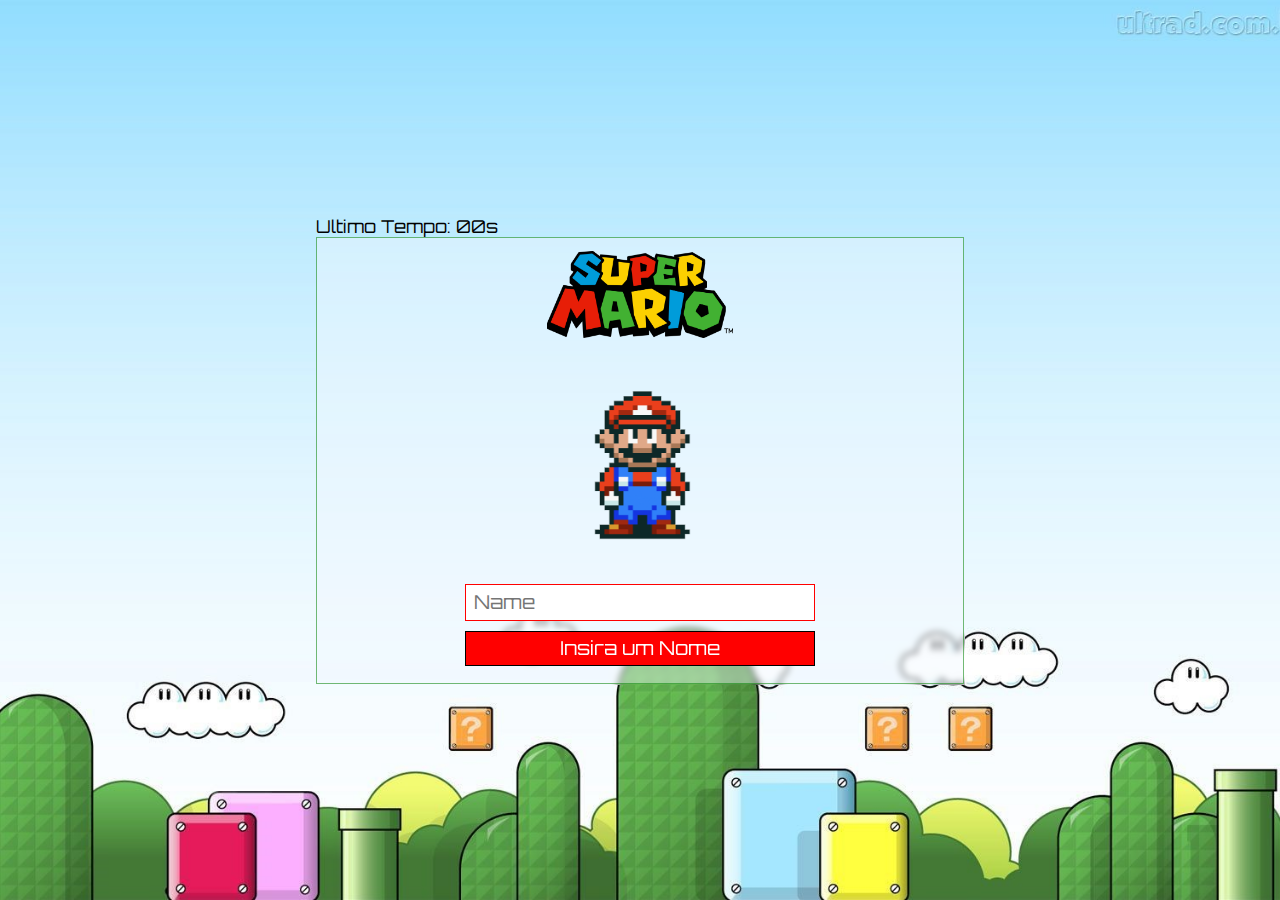
<file: index.html>
<!DOCTYPE html>
<html>
  <head>
    <title>Mario</title>
    <link href="css/index.css" rel="stylesheet" />
    <meta charset="utf-8" />
    <meta name="viewport" content="width=device-width,initial-scale=1.0,maximum-scale=1.0"/>   
    <link rel="shortcut icon" type="image-x/png" href="novo.ico">
    <!--Orbtron-->
    <link rel="preconnect" href="https://fonts.googleapis.com">
    <link rel="preconnect" href="https://fonts.gstatic.com" crossorigin>
    <link href="https://fonts.googleapis.com/css2?family=Orbitron&display=swap" rel="stylesheet">
    <!---->
  </head>
  <body>
    <header class="comecarJogo">
        <div>
            <span>Ultimo Tempo: </span><span class="timer">00</span><span>s</span>
        </div>
        <div class="container">
            <img src="logo.png" alt="">
            <img src="mario2.gif" alt="Imagem do mario">
            <form class="info">
                <input id="name" autocomplete="off" type="Text" placeholder="Name">
                <input id="start" type="submit" value="Insira um Nome" disabled>
            </form>
        </div>
    </header>
  </body>
  <script src="index.js"></script>
</html>
</file>
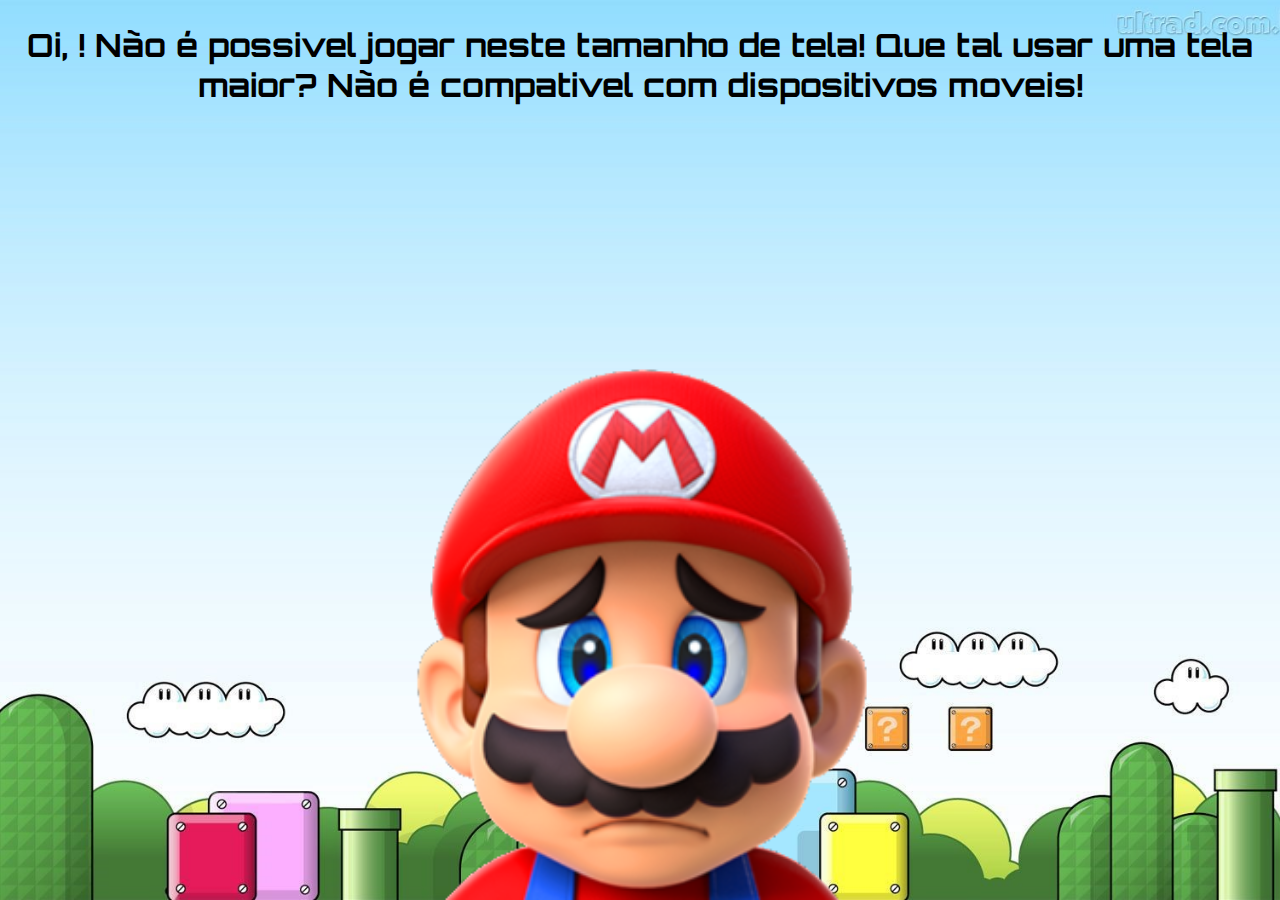
<file: erro.html>
<!DOCTYPE html>
<html>
  <head>
    <title>Mario</title>
    <link href="css/erro.css" rel="stylesheet" />
    <meta charset="utf-8" />
    <meta name="viewport" content="width=device-width,initial-scale=1.0,maximum-scale=1.0"/>
    <link rel="shortcut icon" type="image-x/png" href="novo.ico">
    <!--Orbtron-->
    <link rel="preconnect" href="https://fonts.googleapis.com">
    <link rel="preconnect" href="https://fonts.gstatic.com" crossorigin>
    <link href="https://fonts.googleapis.com/css2?family=Orbitron&display=swap" rel="stylesheet">
    <!---->
  </head>
  <body>
    <section>
        <h1>Oi, <span class="namePlayer"></span>! Não é possivel jogar neste tamanho de tela! Que tal usar uma tela maior? <span>Não é compativel com dispositivos moveis!</span></h1>
        <img src="mariotriste.png" alt="">
    </section>

 
  </body>
  <script src="erro.js"></script>
</html>
</file>
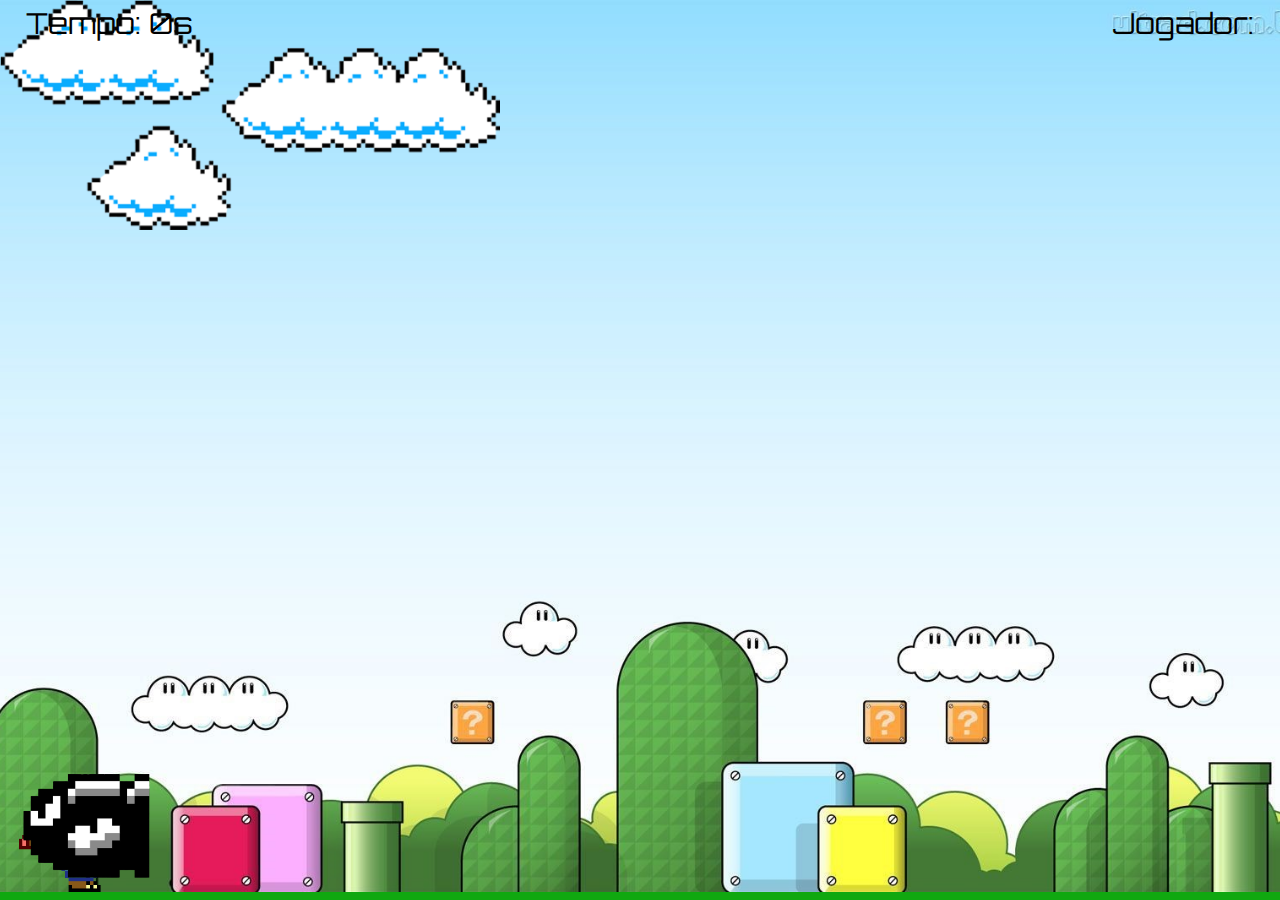
<file: game.html>
<!DOCTYPE html>
<html>
  <head>
    <title>Mario</title>
    <link href="css/game.css" rel="stylesheet" />
    <meta charset="utf-8" />
    <meta name="viewport" content="width=device-width,initial-scale=1.0,maximum-scale=1.0"/>
    <link rel="shortcut icon" type="image-x/png" href="novo.ico">
    <!--Orbtron-->
    <link rel="preconnect" href="https://fonts.googleapis.com">
    <link rel="preconnect" href="https://fonts.gstatic.com" crossorigin>
    <link href="https://fonts.googleapis.com/css2?family=Orbitron&display=swap" rel="stylesheet">
    <!---->
  </head>
  <body>
    <div class="game-board">
        
        <img class="clouds" src="clouds.png" alt="">
        <img class="mario" src="mario.gif" alt="">
        <img class="pipe" src="bomba.png" alt="">
        <div>
            <img class="perdeu" src="perdeu.png" alt="">
            <div class="botoes">
                <button onclick="returnMenu()" class="return">Return</button>
                <button onclick="start()" class="start">Play Again</button>
            </div>
        </div>
        <div class="tempo">
            <div>
                <span>Tempo: </span><span class="timer">0</span><span>s</span>
            </div>
            <div>
                <span>Jogador: </span>
                <span class="namePlayer">joão</span>
            </div>
            
        </div>
    </div>
 
  </body>
  <script src="game.js"></script>
</html>
</file>
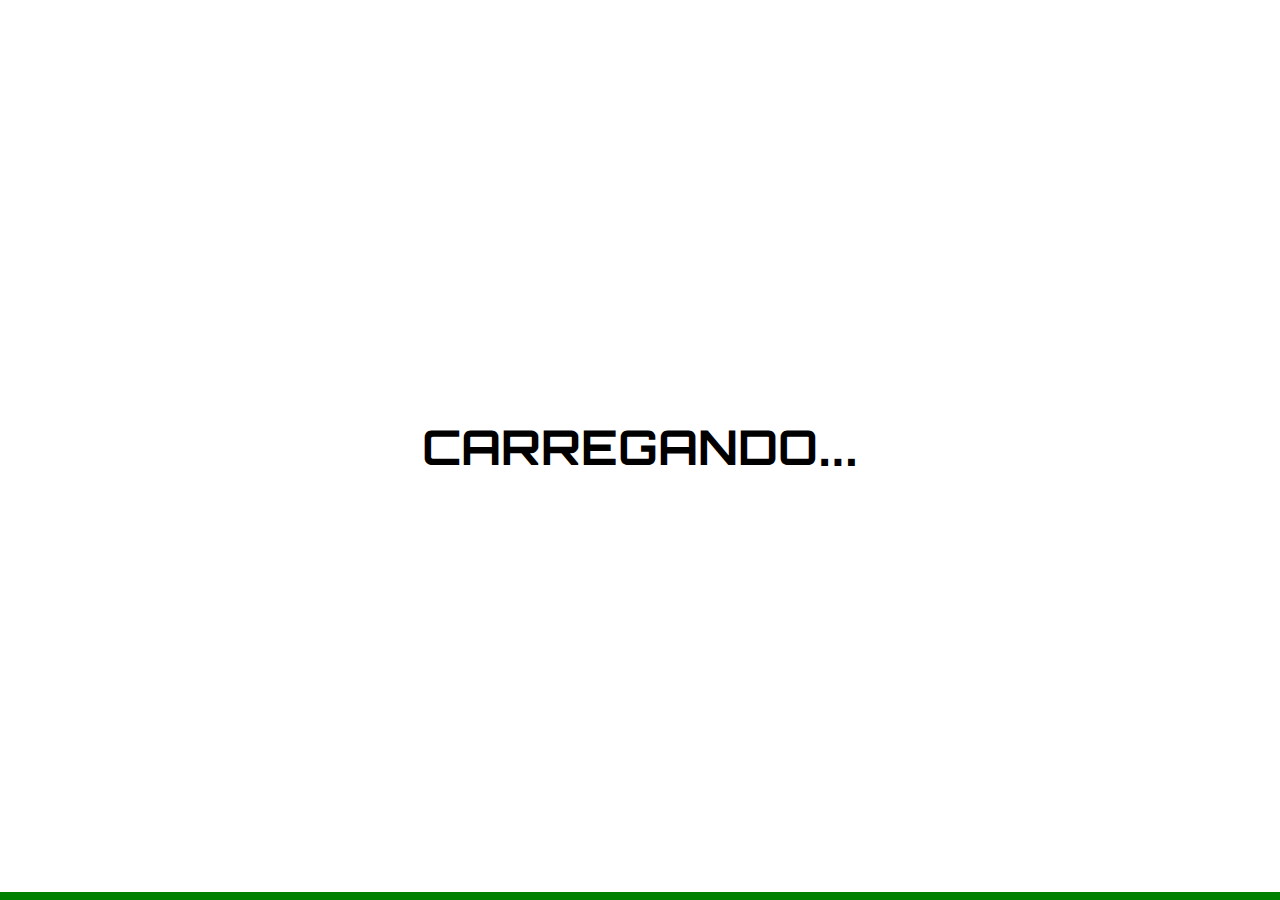
<file: load.html>
<!DOCTYPE html>
<html>
  <head>
    <title>Mario</title>
    <link href="css/load.css" rel="stylesheet" />
    <meta charset="utf-8" />
    <meta name="viewport" content="width=device-width,initial-scale=1.0,maximum-scale=1.0"/>
    <link rel="shortcut icon" type="image-x/png" href="novo.ico">
    <!--Orbtron-->
    <link rel="preconnect" href="https://fonts.googleapis.com">
    <link rel="preconnect" href="https://fonts.gstatic.com" crossorigin>
    <link href="https://fonts.googleapis.com/css2?family=Orbitron&display=swap" rel="stylesheet">
    <!---->
  </head>
  <body>
    <section>
        <h1>CARREGANDO<span>.</span><span>.</span><span>.</span></h1>
        <img src="mario.gif" alt="">
    </section>

 
  </body>
  <script src="load.js"></script>
</html>
</file>
<file: css/index.css>
* {
    margin: 0;
    padding: 0;
    box-sizing: border-box;
    -webkit-touch-callout: none;
    -webkit-user-select: none;
    -khtml-user-select: none;
    -moz-user-select: none;
    -ms-user-select: none;
    user-select: none;
    font-family: 'Roboto Condensed', sans-serif;
  }
  
  html,
  body {
    width: 100%;
    height: 100%;
    background-image: url(../fundo.jpg);
    background-size: cover;
    background-position: bottom;
    background-repeat: no-repeat;
    display: flex;
    align-items: center;
    justify-content: center;
  }
.comecarJogo{
    width: 100%;
    max-width: 700px;
    padding: 0 2%;
  }
  .comecarJogo span{
    font-family: 'Orbitron', sans-serif;
    font-size: 1.1rem;
  }
  .container{
    display: flex;
    flex-direction: column;
    align-items: center;
    width: 100%;
    margin: auto;
    padding: 2%;
    border: 1px solid rgba(0, 128, 0, 0.544);
    background-color: rgba(240, 248, 255, 0.427);
    backdrop-filter: blur(3px);
  }
  .container img{
    width: 30%;
  }
  .info{
    width: 100%;
    display: flex;
    flex-direction: column;
  }
  .container input{
    width: 100%;
    margin: 5px auto;
    max-width: 350px;
    font-family: 'Orbitron', sans-serif;
    font-size: 1.2rem;
  }
  .container input[type=text]{
    padding: 0 8px;
    height: 37px;
    border: 1px solid red;
  }
  .container input[type=submit]{
    height: 35px;
    background-color: red;
    color: white;
    border: 1px solid black;
    cursor: pointer;
  }
</file>
<file: css/erro.css>
* {
    margin: 0;
    padding: 0;
    box-sizing: border-box;
    -webkit-touch-callout: none;
    -webkit-user-select: none;
    -khtml-user-select: none;
    -moz-user-select: none;
    -ms-user-select: none;
    user-select: none;
}

html,
body {
    width: 100%;
    height: 100vh;
    overflow: hidden;

}
section{
    width: 100%;
    height: 100%;
    display: flex;
    flex-direction: column;
    justify-content: space-between;
    align-items: center;
    padding: 0 2%;
    background-image: url(../fundo.jpg);
    background-size: cover;
    background-position: bottom;
    background-repeat: no-repeat;
}
h1{
    width: 100vw;
    height: 40vh;
    font-family: 'Orbitron', sans-serif;
    text-align: center;
    padding-top: 2%;
    padding-left: 2%;
    padding-right: 2%;
}
img{
    height: 60vh;
}
</file>
<file: css/game.css>
* {
  margin: 0;
  padding: 0;
  box-sizing: border-box;
  -webkit-touch-callout: none;
  -webkit-user-select: none;
  -khtml-user-select: none;
  -moz-user-select: none;
  -ms-user-select: none;
  user-select: none;
}

html,
body {
  width: 100%;
  overflow-x: hidden;
}
.game-board{
  width: 100%;
  height: 100vh;
  border-bottom: 8px solid rgb(16, 168, 16);
  margin: auto;
  position: relative;
  overflow: hidden;
  background-image: url(../fundo.jpg);
  background-size: cover;
  background-position: bottom;
  background-repeat: no-repeat;
}
.pipe{
  position: absolute;
  z-index: 222;
  bottom: 0;
  width: 180px;
  animation: pipe-animation 1.5s linear infinite;
}
.mario{
  position: absolute;
  z-index: 222;
  bottom: 0px;
  width: 130px;
}
.clouds{
  position: absolute;
  z-index: 222;
  top: 0;
  width: 500px;
  animation: clouds-animation 15s linear infinite;
}
.jump{
  animation: jump 500ms ease-out ;
}
.perdeu{
  width: 100%;
  opacity: 0;
  position: absolute;
  z-index: 223;
  top: 10%;
}
.gamerOver{
  opacity: 1;
  animation: perdeu-mensagem 2s linear;
}
.botoes{
  width: 100%;
  padding: 10px 2%;
  max-width: 500px;
  position: absolute;
  display: flex;
  justify-content: space-evenly;
  z-index: 999;
  top: 50%;
  left: 50%;
  transform: translate(-50%, -50%);
}
.start{
  cursor: pointer;
  padding: 0 2%;
  margin-left: 10px;
  height: 60px;
  font-size:2rem ;
  font-family: 'Orbitron', sans-serif;
  border-radius: 10px;
  background-color: greenyellow;
  -webkit-box-shadow: 0px 8px 12px -1px rgba(0,0,0,0.94); 
  box-shadow: 0px 8px 12px -1px rgba(0,0,0,0.94);
  transition: 1s;
  opacity: 0;
}
.start:hover{
  transition: 500ms;
  background-color:rgb(161, 237, 47);
}
.start-return{
  opacity: 1;
}
.return{
  padding: 0 2%;
  cursor: pointer;
  height: 60px;
  font-size:2rem ;
  font-family: 'Orbitron', sans-serif;
  border-radius: 10px;
  background-color: red;
  -webkit-box-shadow: 0px 8px 12px -1px rgba(0,0,0,0.94); 
  box-shadow: 0px 8px 12px -1px rgba(0,0,0,0.94);
  transition: 1s;
  opacity: 0;
}
.return:hover{
  transition: 500ms;
  background-color: red;
}
.returnMenu{
  opacity: 1;
}
.tempo{
  position: absolute;
  display: flex;
  justify-content: space-between;
  align-items: center;
  z-index: 223;
  padding: 5px 2%;
  width: 100%;
}
.tempo span{
  font-family: 'Orbitron', sans-serif;
  font-size: 1.8rem;
}
.tempo p{
  font-family: 'Orbitron', sans-serif;
  font-size: 1.8rem;
}
@keyframes perdeu-mensagem{
  from{
    top: -300px;
  }
  to{
    top: 10%;
  }
}
@keyframes pipe-animation{
  from{
    right: -80px;
  }
  to{
    right: 100%;
  }
}
@keyframes jump{
  0%{
    bottom: 0;
  }
  40%{
    bottom: 180px;
  }
  50%{
    bottom: 180px;
  }
  60%{
    bottom: 180px;
  }
  100%{
    bottom: 0;
  }
}
@keyframes clouds-animation{
  from{
    right: -500px;
  }
  to{
    right: 100%;
  }
}
</file>
<file: css/load.css>
* {
    margin: 0;
    padding: 0;
    box-sizing: border-box;
    -webkit-touch-callout: none;
    -webkit-user-select: none;
    -khtml-user-select: none;
    -moz-user-select: none;
    -ms-user-select: none;
    user-select: none;
    font-family: 'Roboto Condensed', sans-serif;
}

html,
body {
    width: 100%;
    height: 100%;
}
section{
    width: 100%;
    height: 100%;
    position: relative;
    overflow-x: hidden;
    border-bottom: 8px solid green;
}
section h1{
    text-align: center;
    position: absolute;
    display: flex;
    align-items: flex-end;
    top: 50%;
    left: 50%;
    transform: translate(-50%,-50%);
    font-family: 'Orbitron', sans-serif;
    font-size: 3rem;
}
section img{
    height: 50%;
    position: absolute;
    bottom: 0;
    left: -280px;
    max-height: 300px;
    animation: marioAndando 3s linear;
}
section span{
    opacity: 1;
    animation: pontos 2s linear infinite alternate;
}
section span:nth-child(1){
    animation-delay: -0.4s;
}
section span:nth-child(2){
    animation-delay: -0.2s;

}

@keyframes pontos{
    0%{
        opacity: 0;
    }
    100%{
        opacity: 1;
    }
}

@keyframes marioAndando{
    from{
        left: -280px;
    }
    to{
        left: 100%;
    }
}
</file>
